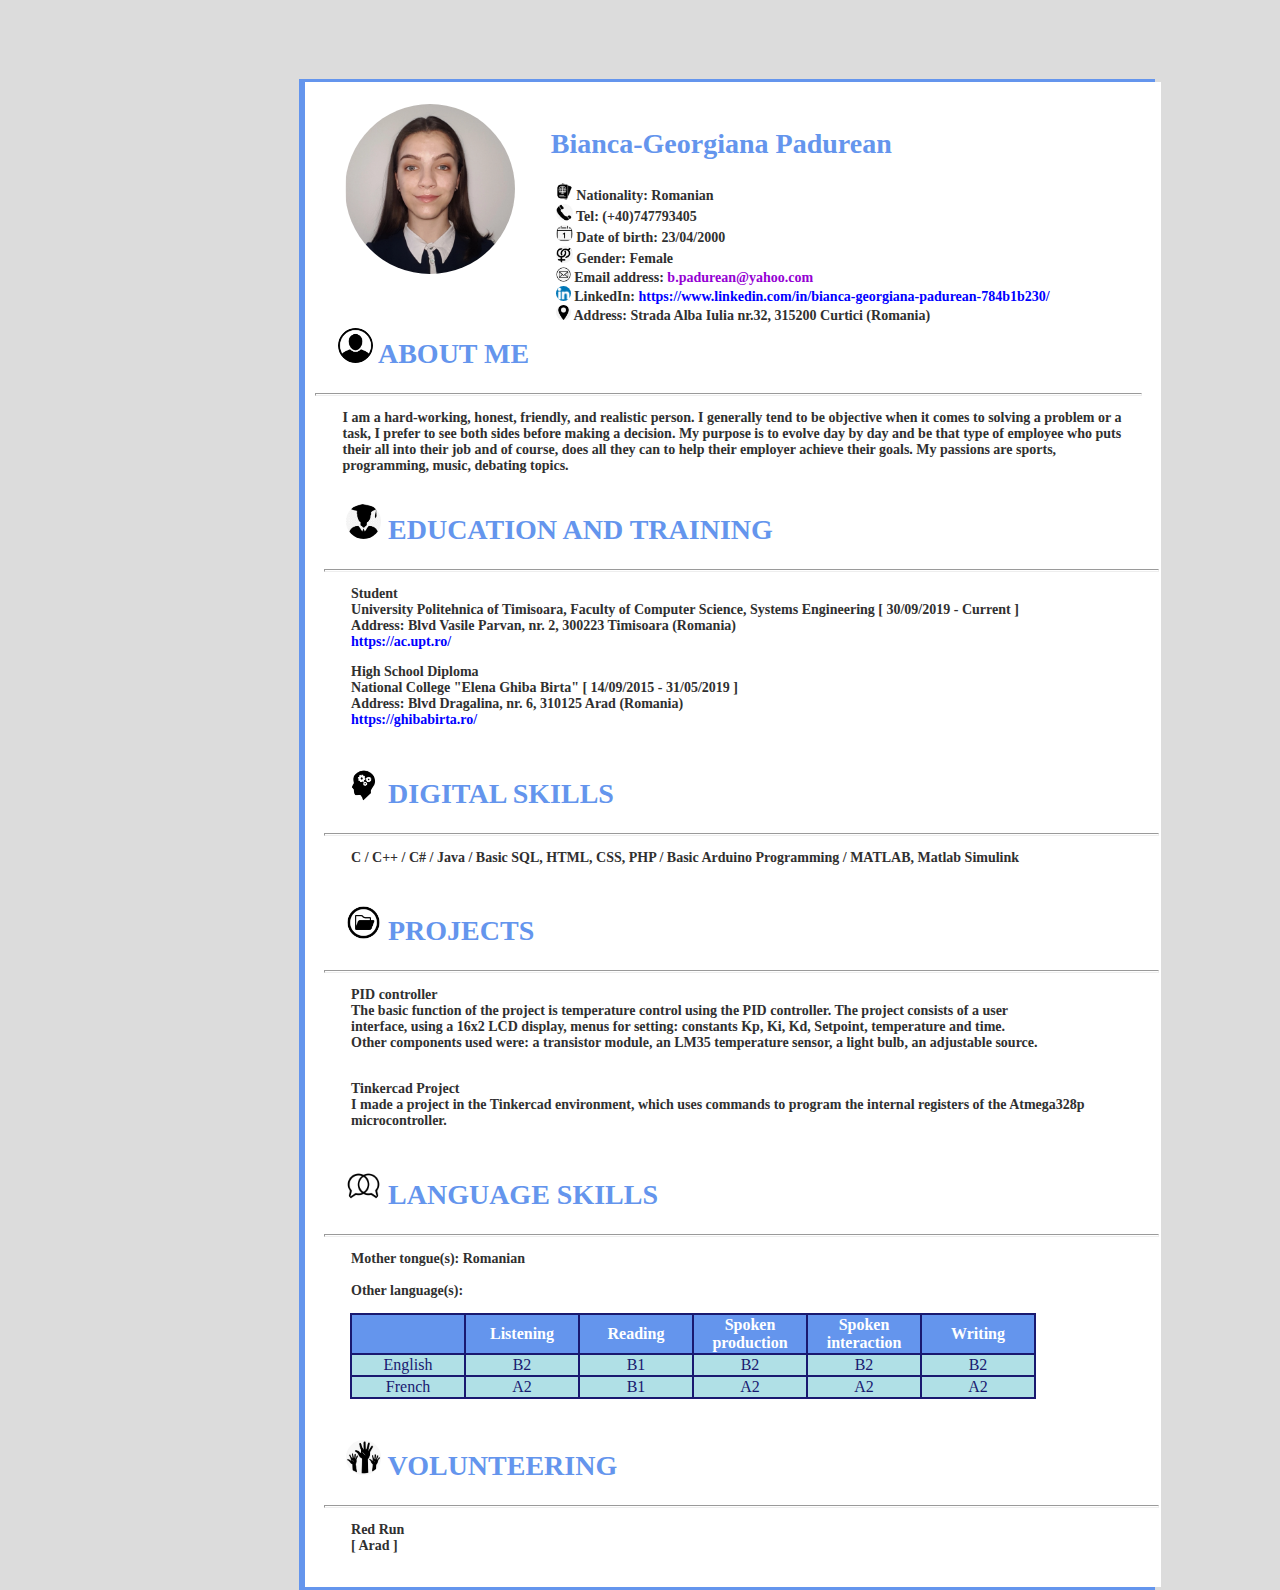
<file: index.html>
<html>

<head>
    <link href="cv_css.css" rel="stylesheet" type="text/css">
</head>

<body style="background-color: #DCDCDC">
    <div class="external_framework">
        <div class="framework">
            <div class="resume">
                <div class="resume_left">
                    <div class="circle">
                        <img src="cv_2.png" width="170" height="170">
                    </div>
                </div>

                <div class="resume_right">
                    <h2>Bianca-Georgiana Padurean</h2>
                    <p>
                        <img src="nationality.png" width="17" height="17"> Nationality: Romanian<br>
                        <img src="tel.png" width="17" height="17"> Tel: (+40)747793405<br>
                        <img src="date.png" width="17" height="17"> Date of birth: 23/04/2000<br>
                        <img src="gender.png" width="17" height="17"> Gender: Female<br>
                        <img src="email.png" width="15" height="15"> Email address: <h8>b.padurean@yahoo.com</h8><br>
                        <img src="linked.png" width="15" height="15"> LinkedIn: <h7>
                            https://www.linkedin.com/in/bianca-georgiana-padurean-784b1b230/</h7><br>
                        <img src="adress.png" width="15" height="15"> Address: Strada Alba Iulia nr.32, 315200 Curtici
                        (Romania)
                    </p><br>
                </div>
            </div>

            <div class="about">
                <h2>
                    <img src="aboutMe.png" width="35" height="35">
                    ABOUT ME
                </h2>
                <hr width="98%" size="3" align="center">
                <p> I am a hard-working, honest, friendly, and realistic person. I generally tend to be objective when
                    it comes to solving a problem or a <br>
                    task, I prefer to see both sides before making a decision. My purpose is to evolve day by day and be
                    that type of employee who puts <br>
                    their all into their job and of course, does all they can to help their employer achieve their
                    goals. My passions are sports, <br>
                    programming, music, debating topics.<br><br></p>
            </div>

            <div class="education_training">
                <h2>
                    <img src="edu.png" width="35" height="35">
                    EDUCATION AND TRAINING
                </h2>
                <hr width="98%" size="3" align="center">
                <p> Student <br>
                    University Politehnica of Timisoara, Faculty of Computer Science, Systems Engineering [ 30/09/2019 -
                    Current ] <br>
                    Address: Blvd Vasile Parvan, nr. 2, 300223 Timisoara (Romania)<br>
                    <h7>https://ac.upt.ro/</h7><br>
                </p>

                <p>High School Diploma<br>
                    National College "Elena Ghiba Birta" [ 14/09/2015 - 31/05/2019 ] <br>
                    Address: Blvd Dragalina, nr. 6, 310125 Arad (Romania) <br>
                    <h7>https://ghibabirta.ro/</h7><br><br>
                </p>
            </div>

            <div class="digital_skills">
                <h2>
                    <img src="skills.png" width="35" height="35">
                    DIGITAL SKILLS
                </h2>
                <hr width="98%" size="3" align="center">
                <p> C / C++ / C# / Java / Basic SQL, HTML, CSS, PHP / Basic Arduino Programming / MATLAB, Matlab
                    Simulink<br><br></p>
            </div>

            <div class="project">
                <h2>
                    <img src="projects.png" width="35" height="35">
                    PROJECTS
                </h2>
                <hr width="98%" size="3" align="center">
                <p> PID controller <br>
                    The basic function of the project is temperature control using the PID controller. The project
                    consists of a user<br>
                    interface, using a 16x2 LCD display, menus for setting: constants Kp, Ki, Kd, Setpoint, temperature
                    and time.<br>
                    Other components used were: a transistor module, an LM35 temperature sensor, a light bulb, an
                    adjustable source.<br><br></p>

                <p> Tinkercad Project <br>
                    I made a project in the Tinkercad environment, which uses commands to program the internal registers
                    of the Atmega328p <br>
                    microcontroller.<br><br></p>
            </div>

            <div class="language_skills">
                <h2>
                    <img src="language.png" width="35" height="35">
                    LANGUAGE SKILLS
                </h2>
                <hr width="98%" size="3" align="center">
                <p> Mother tongue(s): Romanian<br><br>
                    Other language(s):</p>
                <table>
                    <tr>
                        <th> </th>
                        <th>Listening</th>
                        <th>Reading</th>
                        <th>Spoken production</th>
                        <th>Spoken interaction</th>
                        <th>Writing</th>
                    </tr>

                    <tr>
                        <td>English</td>
                        <td>B2</td>
                        <td>B1</td>
                        <td>B2</td>
                        <td>B2</td>
                        <td>B2</td>
                    </tr>

                    <tr>
                        <td>French</td>
                        <td>A2</td>
                        <td>B1</td>
                        <td>A2</td>
                        <td>A2</td>
                        <td>A2</td>
                    </tr>

                </table>
                <br>
            </div>

            <div class="volunteering">
                <h2>
                    <img src="volunteer.png" width="35" height="35">
                    VOLUNTEERING
                </h2>
                <hr width="98%" size="3" align="center">
                <p> Red Run<br>
                    [ Arad ] <br><br></p>
            </div>
        </div>
    </div>

</body>

</html>
</file>
<file: cv_css.css>
.external_framework {
  position: relative;
  top: 8%;
  left: 23%;
  border: 3px double #6495ED;
  background-color: #6495ED;
  width: 850px;
  height: auto;
}

.framework {
  position: relative;
  top: 0.33%;
  left: 0.33%;
  border: 3px double #FFFFFF;
  background-color: #FFFFFF;
  width: 850px;
  height: auto;
}

.resume {
  width: 800px;
  height: 210px;
  display: flex;
  margin: 5px auto;
}

.resume .resume_left {
  width: 180px;
  background: #FFFFFF;
}

.resume .resume_right {
  width: 620px;
  background: #fff;
  padding: 15px;
}

.about {
  float: left;
  margin-top: 0px;
  padding-left: 0px;
  height: auto;
  width: 99%;
}

.circle {
  position: relative;
  top: 7%;
  left: 7%;
  background-color: #FFFFFF;
  width: 150px;
  height: 150px;
  border-radius: 50%;
}

img {
  border-radius: 50%;
}


.education_training {
  position: relative;
  top: 1%;
  left: 1%;
}

.digital_skills {
  position: relative;
  top: 1%;
  left: 1%;
}

.project {
  position: relative;
  top: 1%;
  left: 1%;
}

.language_skills {
  position: relative;
  top: 1%;
  left: 1%;
}

.volunteering {
  position: relative;
  top: 1%;
  left: 1%;
}

h2 {
  position: relative;
  left: 30;
  font-family: "Candara";
  font-weight: bold;
  color: #6495ED;
  font-size: 28;
}

h7 {
  font-family: "Candara";
  color: #0000FF;
  font-size: 14;
}

h8{
  font-family: "Candara";
  color: #9400D3;
  font-size: 14;
}

p {
  position: relative;
  left: 35;
  font-family: "Candara";
  font-weight: bold;
  color: #303030;
  font-size: 14;
}

table {
  position: relative;
  top: 5%;
  left: 4%;
  font-family: "Candara";
  font-size: 16px;
  background-color: #FFFFFF;
  text-align: center;
  font-style: bold;
  border-collapse: collapse;
}

th {
  width: 110px;
  border: 2px solid #191970;
  background-color: #6495ED;
  color: white;
}

td {
  width: 110px;
  border: 2px solid #191970;
  background-color: #B0E0E6;
  color: #191970;
}
</file>
